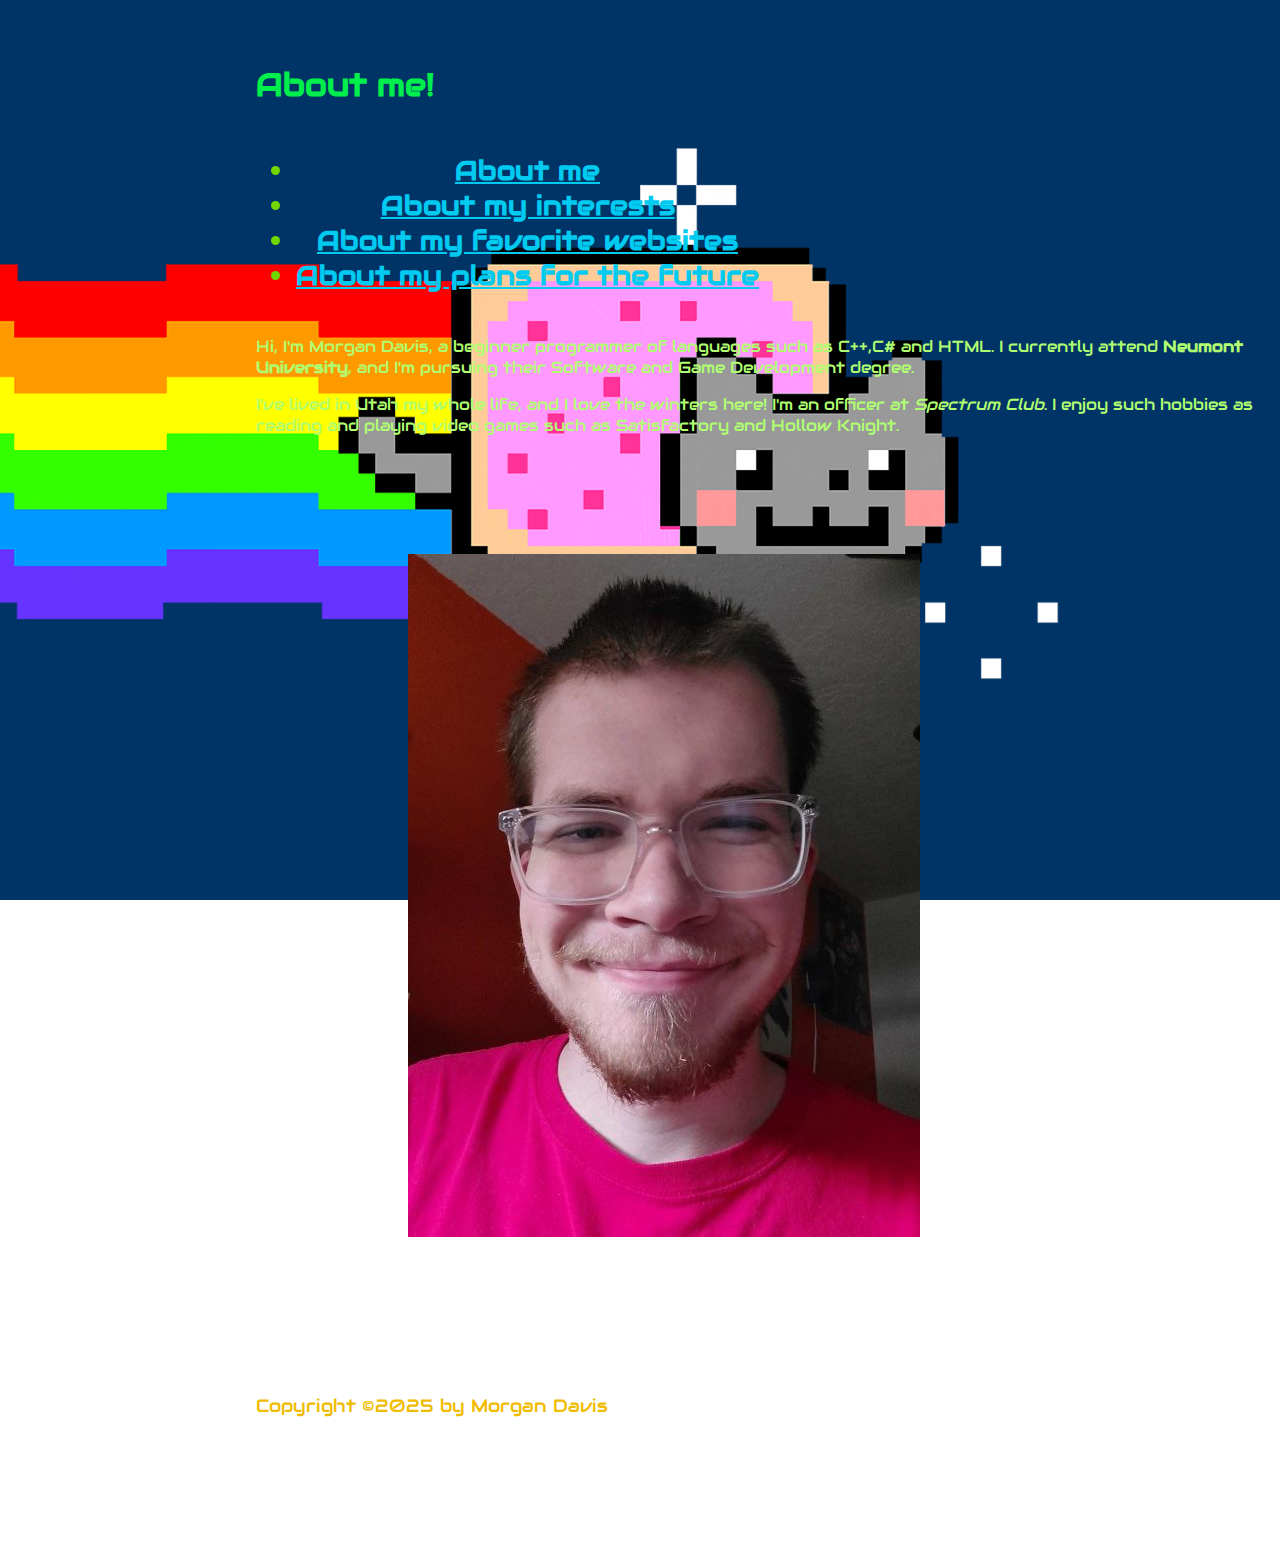
<file: index.html>
<!DOCTYPE html>
<html>
    <head>
                <link rel="stylesheet" href="main2.css">

        <title>About me!</title>
    </head>
    <body>
        <h1>
            About me!
        </h1>
        <header>
            <nav>
                <h2 class="align">
                    <ul>
                        <li><a href="http://127.0.0.1:5500/AboutMeWebsite/index.html" target="_blank">About me</a></li>
                        <li><a href="http://127.0.0.1:5500/AboutMeWebsite/interests.html" target="_blank">About my interests</a></li>
                        <li><a href="http://127.0.0.1:5500/AboutMeWebsite/favorites.html" target="_blank">About my favorite websites</a></li>
                        <li><a href="http://127.0.0.1:5500/AboutMeWebsite/plans.html" target="_blank">About my plans for the future</a></li>
                        
                    </ul>
                </h2>
            </nav>
        </header>
        <article>
            <p>
                Hi, I'm Morgan Davis, a beginner programmer of languages such as C++,C# and HTML. I currently attend 
                <strong>Neumont University</strong>, and I'm pursuing their Software and Game Development degree. 
            </p>
            <p>
                I've lived in Utah my whole life, and I love the winters here! I'm an officer at <em>Spectrum Club</em>.
                I enjoy such hobbies as reading and playing video games such as Satisfactory and Hollow Knight. 
            </p>
        </article>
        <img src="Images/selfie_small.jpg" alt ="A picture of me">
        <footer>
            Copyright ©2025 by Morgan Davis
        </footer>
    </body>
</html>
</file>
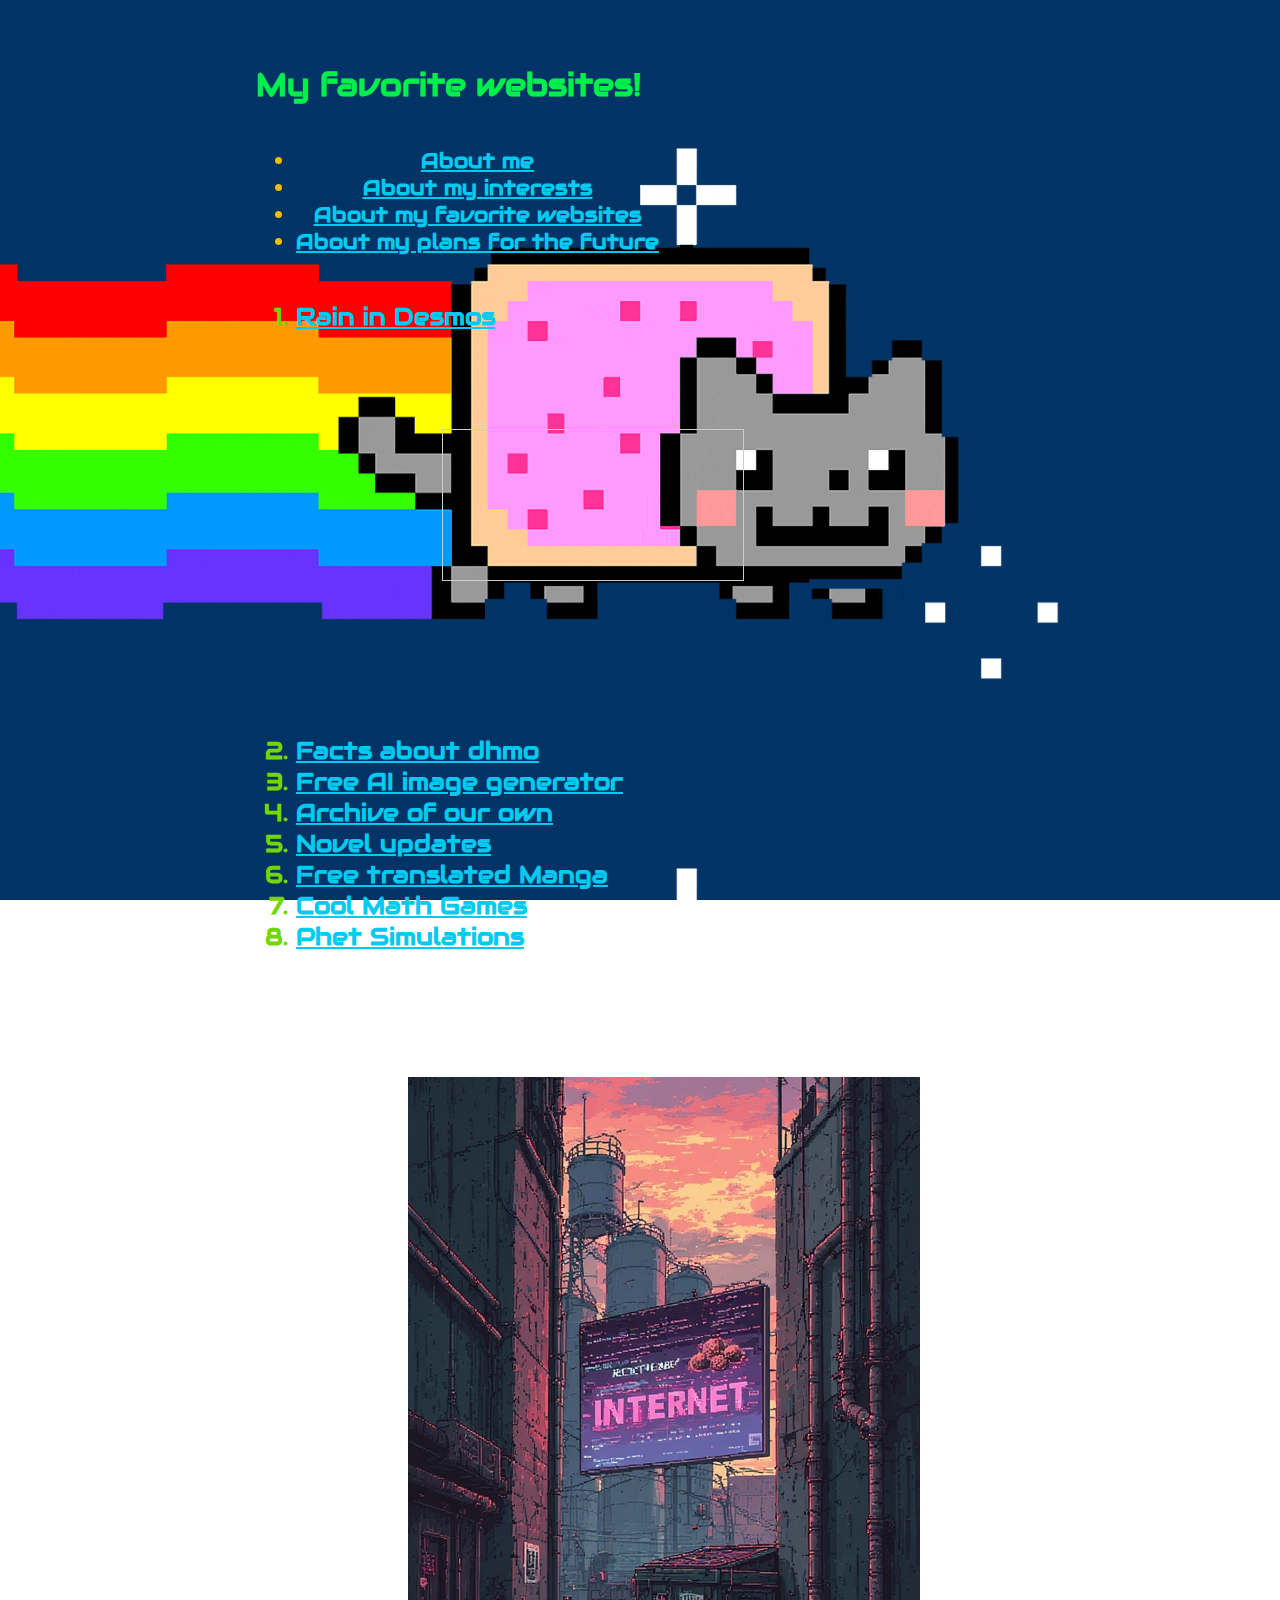
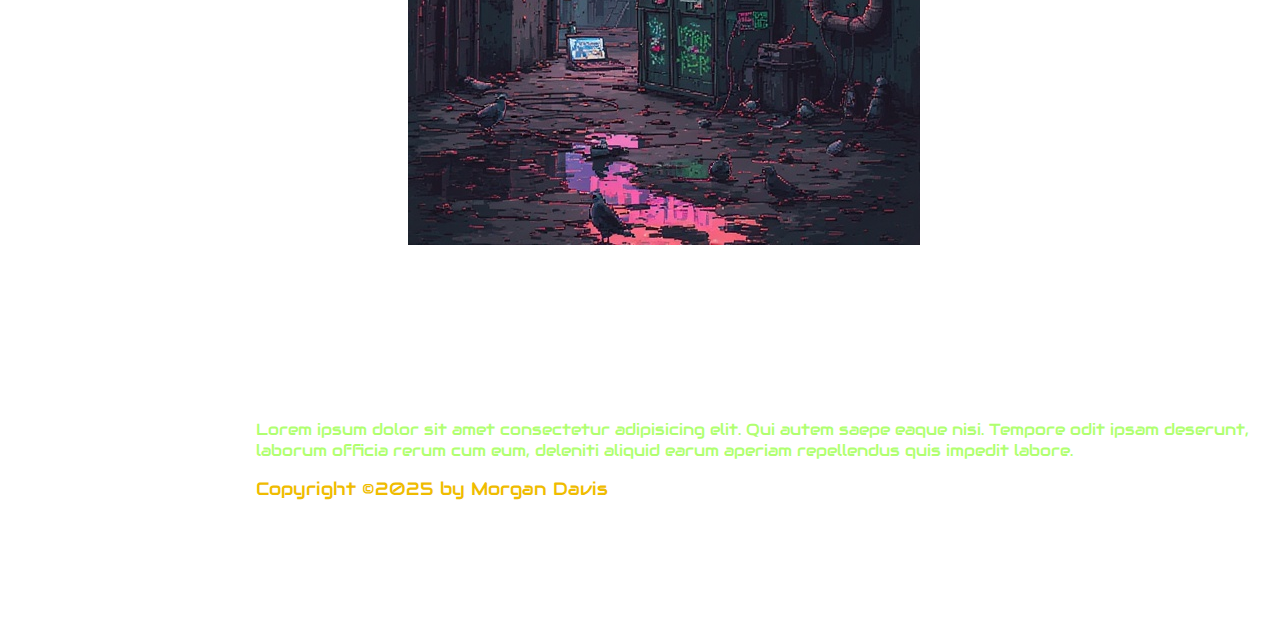
<file: favorites.html>
<!DOCTYPE html>
<html>
    <head>
                <link rel="stylesheet" href="main2.css">

        <title>My favorite websites!</title>
    </head>
    <body>
        <h1>
            My favorite websites!
        </h1>
        <header>
            <nav>
                <h3 class="align">
                    <ul>
                        <li><a href="http://127.0.0.1:5500/AboutMeWebsite/index.html" target="_blank">About me</a></li>
                        <li><a href="http://127.0.0.1:5500/AboutMeWebsite/interests.html" target="_blank">About my interests</a></li>
                        <li><a href="http://127.0.0.1:5500/AboutMeWebsite/favorites.html" target="_blank">About my favorite websites</a></li>
                        <li><a href="http://127.0.0.1:5500/AboutMeWebsite/plans.html" target="_blank">About my plans for the future</a></li>
                        
                    </ul>
                </h3>
            </nav>
        </header>
        <article>
            <nav>
            <h2>
                <ol>
                    <li>
                    <a href="https://www.desmos.com/calculator/dqr7p8p2ql" target="_blank"> 
                        Rain in Desmos<br>
                        <iframe src="https://www.desmos.com/calculator/dqr7p8p2ql?embed"   style="border: 1px solid #ccc" frameborder=0></iframe>
                    </a>
                    </li>
                    <li>
                        <a href="https://dhmo.org/facts.html" target="_blank">Facts about dhmo</a>
                    </li>
                    
                    <li>
                        <a href="https://perchance.org/ai-text-to-image-generator" target="_blank">
                            Free AI image generator
                        </a>
                    </li>
                    <li>
                        <a href="https://archiveofourown.org/" target="_blank">
                            Archive of our own
                        </a>
                    </li>
                    <li>
                        <a href="https://www.novelupdates.com/novelslisting/" target="_blank">
                            Novel updates
                        </a>
                    </li>
                    <li>
                        <a href="https://mangadex.org/" target="_blank">
                            Free translated Manga
                        </a>
                    </li>
                    <li>
                        <a href="https://www.coolmathgames.com/" target="_blank">
                            Cool Math Games
                        </a>
                    </li>
                    <li>
                        <a href="https://phet.colorado.edu/en/simulations/filter?type=java,cheerpj,html" target="_blank">
                            Phet Simulations
                        </a>
                    </li>
                </ol>
            </h2>
        </nav>
        </article>
        <img src="Images/AI_pixil_art.png" alt ="An AI generated image 
        showing a pixil art of an abandoned industrial yard with a digital screen with the word 'INTERNET' on it. An evening sky is visbile at the top of the image">
        <p>
            Lorem ipsum dolor sit amet consectetur adipisicing elit. Qui autem saepe eaque nisi. Tempore odit ipsam deserunt, laborum officia rerum cum eum, deleniti aliquid earum aperiam repellendus quis impedit labore.
        </p>        
        <footer>
            Copyright ©2025 by Morgan Davis
        </footer>
    </body>
</html>
</file>
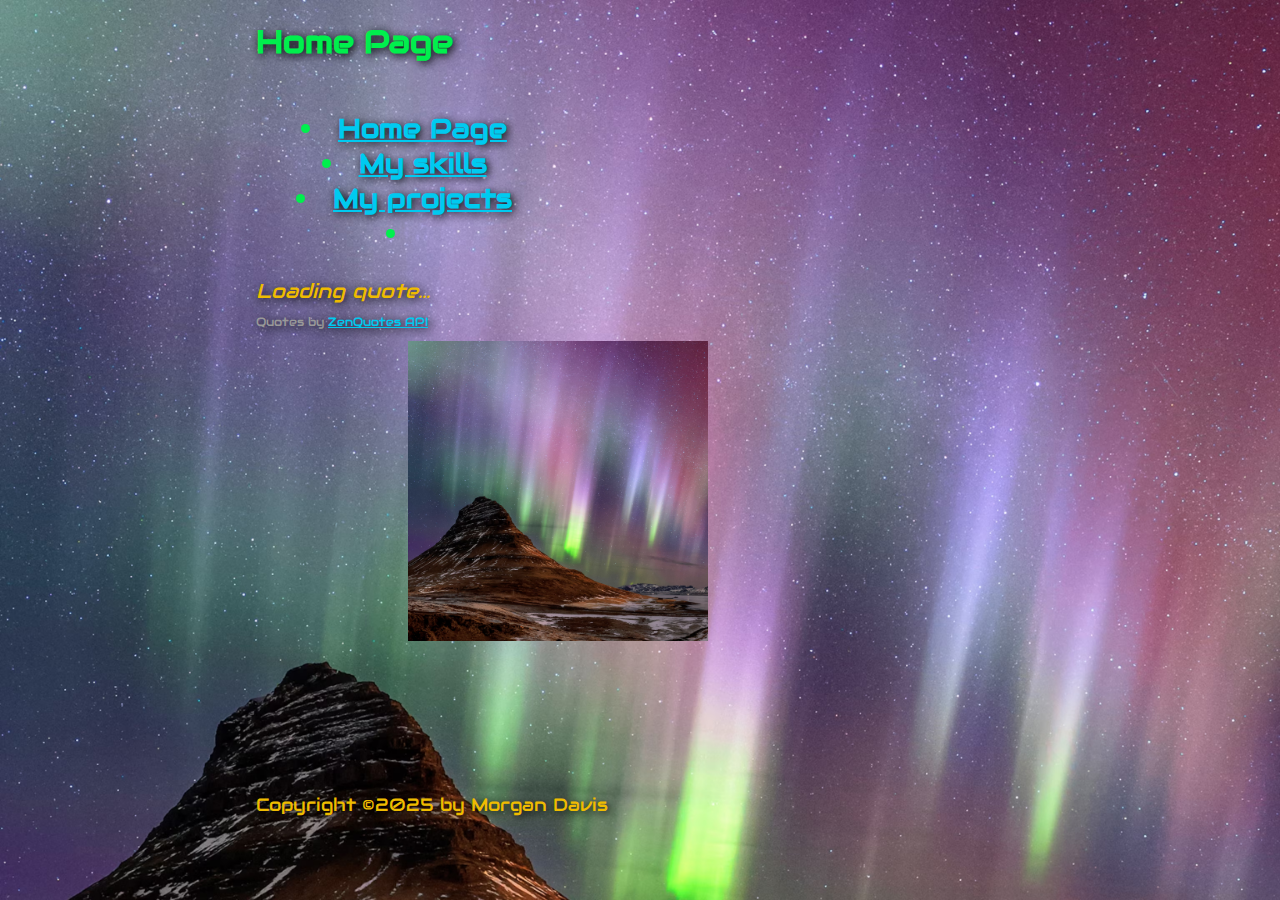
<file: home.html>
<!DOCTYPE html>
<html>
    <head>
                <link rel="stylesheet" href="css/main2.css">

        <title>Home Page</title>
    </head>
    <body>
        <h1>
            Home Page
        </h1>
        <header>
            <nav>
                <h2 >
                    <ul style="text-align: center; list-style-position: inside;">
                        <li><a href="http://127.0.0.1:5500/home.html" target="_blank">Home Page</a></li>
                        <li><a href="http://127.0.0.1:5500/skills.html" target="_blank">My skills</a></li>
                        <li><a href="http://127.0.0.1:5500/projects.html" target="_blank">My projects</a></li>
                        <li><a href="" target="_blank"></a></li>
                        
                    </ul>
                </h2>
            </nav>
        </header>
        <article>
            
            
        </article>
        
        

        <div id="quote" style="font-style: italic; font-size: 20px;">Loading quote...</div>
<div id="author" style="color: #666; text-align: right;"></div>
<div style="font-size: 12px; color: #999; margin-top: 10px;">
    Quotes by <a href="https://zenquotes.io/">ZenQuotes API</a>
</div>
                <!-- Quote section
        <section id="quote-section" class="quote-section">
            <h3>Random Quote</h3>
            <div id="quote" class="quote">Loading quote...</div>-->
            <!-- Rotating image used by the JS slideshow -->
            <img id="image" src="Images/northern_lights.avif" alt="rotating" style="max-height:300px;display:block;margin-top:12px;" />
        </section>

        <footer>
            Copyright ©2025 by Morgan Davis
        </footer>
        <script src="js/logic.js"></script>
    </body>
</html>
</file>
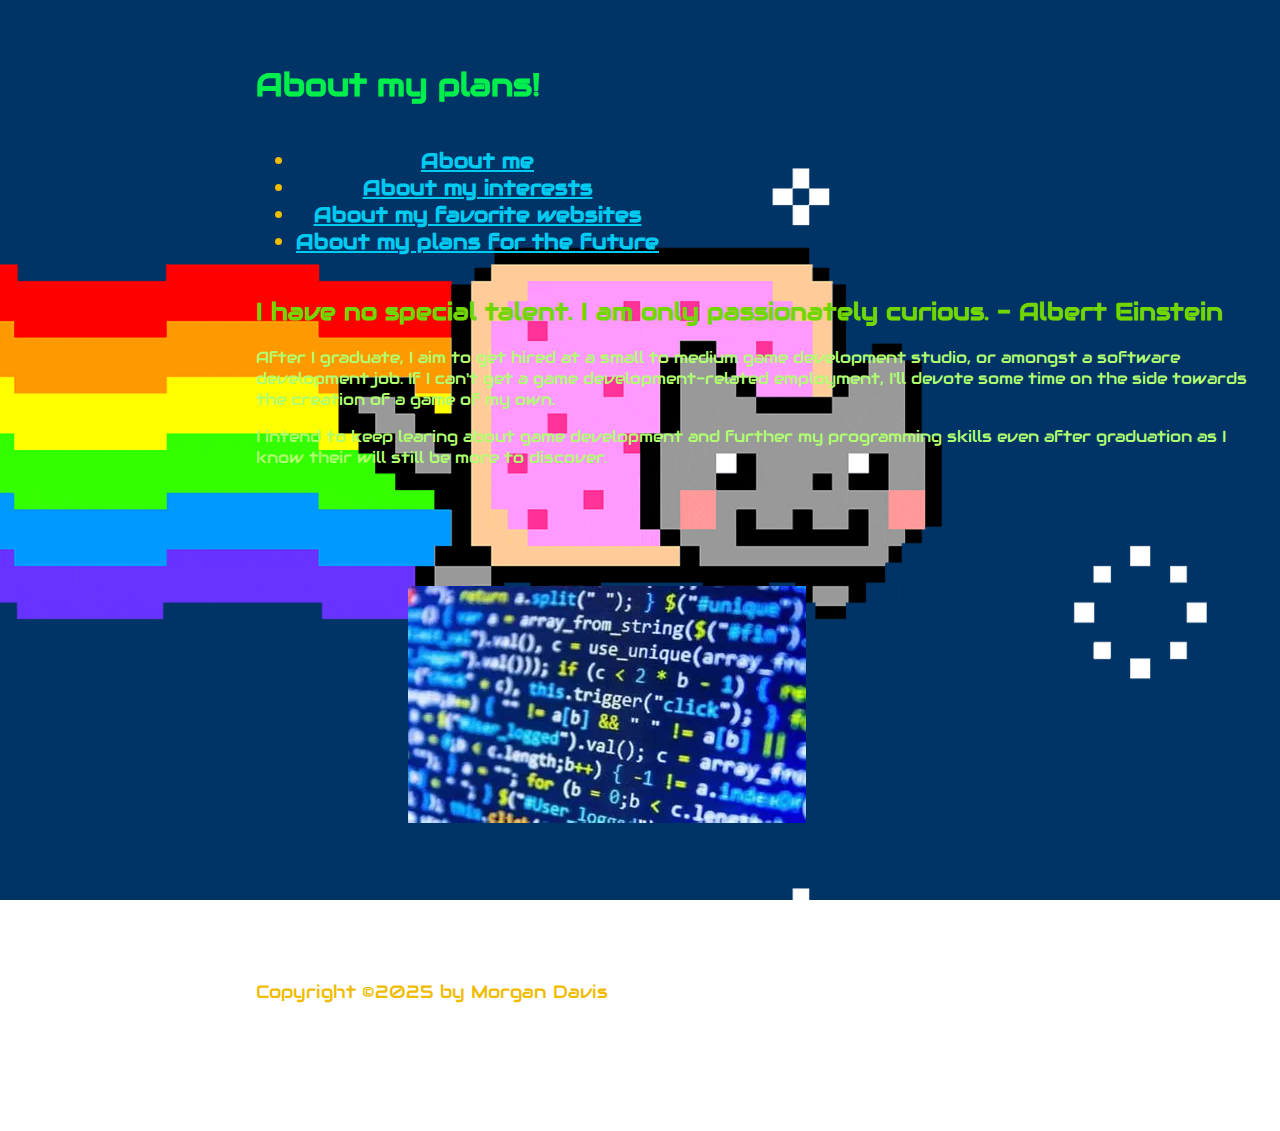
<file: plans.html>
<!DOCTYPE html>
<html>
    <head>
        <link rel="stylesheet" href="main2.css">


        <title>About my plans!</title>

    </head>
    <body>
        <h1>
            About my plans!
        </h1>
        <header>
            <nav>
                <h3 class="align">
                    <ul>
                        <li><a href="http://127.0.0.1:5500/AboutMeWebsite/index.html" target="_blank">About me</a></li>
                        <li><a href="http://127.0.0.1:5500/AboutMeWebsite/interests.html" target="_blank">About my interests</a></li>
                        <li><a href="http://127.0.0.1:5500/AboutMeWebsite/favorites.html" target="_blank">About my favorite websites</a></li>
                        <li><a href="http://127.0.0.1:5500/AboutMeWebsite/plans.html" target="_blank">About my plans for the future</a></li>
                        
                    </ul>
                </h3>
            </nav>
        </header>
        <article>
            <h2>
                <backquote cite="https://en.wikiquote.org/wiki/Albert_Einstein">
                    I have no special talent. I am only passionately curious. - Albert Einstein
                </backquote>
            </h2>
            <p>
                After I graduate, I aim to get hired at a small to medium game development
                studio, or amongst a software development job. If I can't
                get a game development-related employment, I'll devote
                some time on the side towards the creation of a game
                of my own. 
            </p>
            <p>
                I intend to keep learing about game development and
                further my programming skills even after
                graduation as I know their will still 
                be more to discover.
            </p>
        </article>
        <img  src="Images/programming.png" alt ="An image of a myriad of programming statements jumbled together">
        <footer>
            Copyright ©2025 by Morgan Davis
        </footer>
    </body>
</html>
</file>
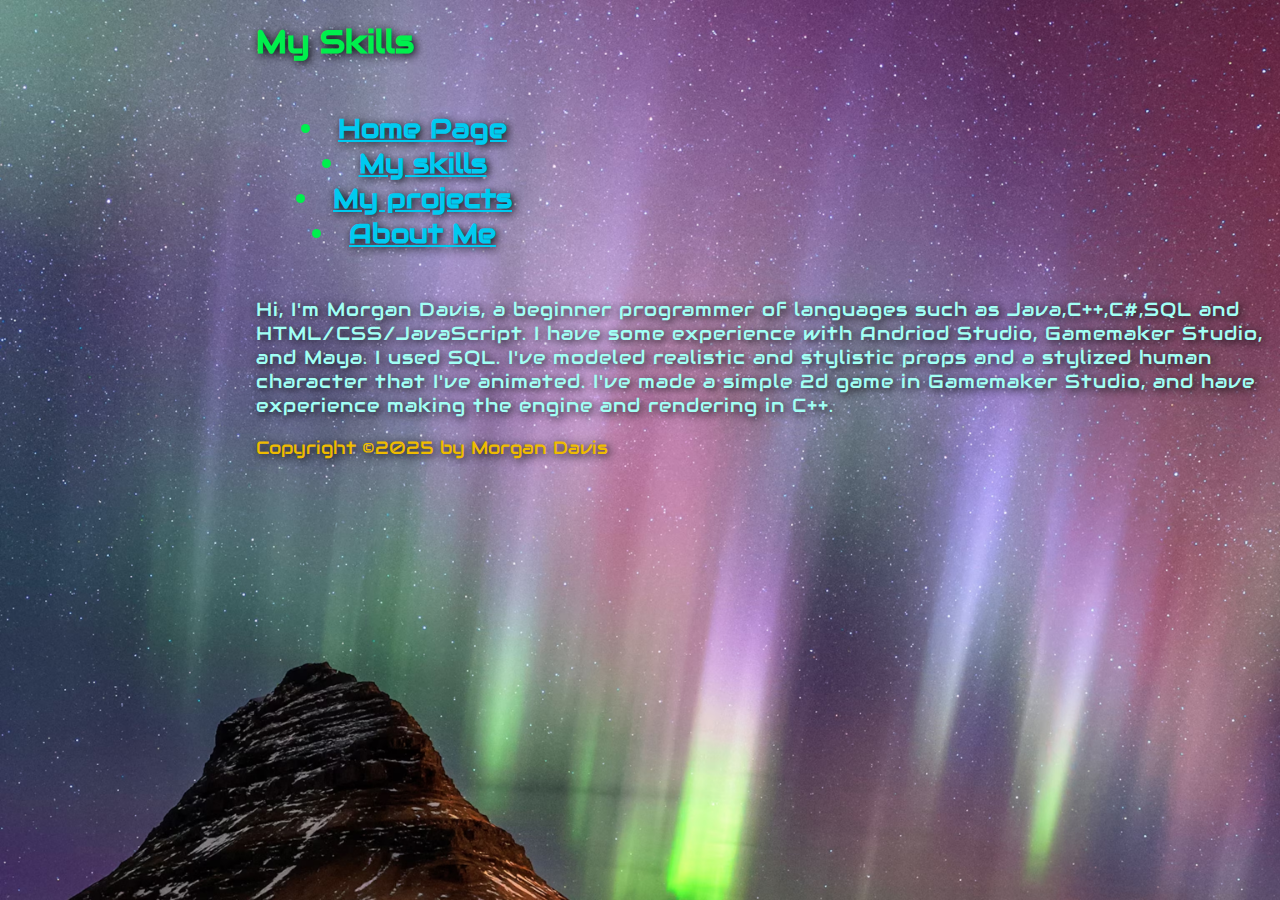
<file: skills.html>
<!DOCTYPE html>
<html>
    <head>
                <link rel="stylesheet" href="css/main2.css">

        <title>My Skills</title>
    </head>
    <body>
        <h1>
            My Skills
        </h1>
        <header>
            <nav>
                <h2 >
                    <ul style="text-align: center; list-style-position: inside;">
                        <li><a href="http://127.0.0.1:5500/index.html" target="_blank">Home Page</a></li>
                        <li><a href="http://127.0.0.1:5500/skills.html" target="_blank">My skills</a></li>
                        <li><a href="http://127.0.0.1:5500/projects.html" target="_blank">My projects</a></li>
                        <li><a href="http://127.0.0.1:5500/aboutMe.html" target="_blank">About Me</a></li>

                    </ul>
                </h2>
            </nav>
        </header>
        <article>
            
            <p style="font-size: larger; letter-spacing: 1px;">
                Hi, I'm Morgan Davis, a beginner programmer of languages such as Java,C++,C#,SQL and HTML/CSS/JavaScript. 
                I have some experience with Andriod Studio, Gamemaker Studio, and Maya. 
                I used SQL.
                I've modeled realistic and stylistic props and a stylized human character that I've animated.
                I've made a simple 2d game in Gamemaker Studio, and have experience making the engine and rendering in C++.
            </p>

            
        </article>
        
     
        <footer>
            Copyright ©2025 by Morgan Davis
        </footer>
        <script src="js/logic.js"></script>
    </body>
</html>
</file>
<file: main2.css>
@import url('https://fonts.googleapis.com/css2?family=Quantico:ital,wght@0,400;0,700;1,400;1,700&family=Tilt+Prism&display=swap');

@import url('https://fonts.googleapis.com/css2?family=Audiowide&family=Quantico:ital,wght@0,400;0,700;1,400;1,700&family=Tilt+Prism&display=swap');

body{

    
    font-family: Audiowide,Quantico;
    color: #EFBC00;
    background-image: url(Images/nyan_cat.gif);
    background-attachment: fixed;
    background-size: 100%;
    background-repeat: repeat-y;
    background-position: 10%;
    margin-left: 20%;
    margin-bottom: 10%;
    margin-top: 5%;

    

}
img,iframe{
    height:40%;
    margin:10% 0% 15% 15%;
}

h1{
    color:#00EF4D;
}
h2{
    color:#72D600;
}
p{
    color:#b0ff70;
}

header{
    display: inline-block;
}
footer, header{
    font-size: large;
}
/*Lists don't work well with just a text align*/
.align{
    text-align: center;
}
/* unvisited link */
a:link {
  color: #00CAF0;
}

/* visited link */
a:visited {
  color: rgb(156, 209, 252);
}

/* mouse over link */
a:hover {
    color: #01F4F0;
}

/* selected link */
a:active {
    color: #53FA58;
}
</file>
<file: css/main2.css>
@import url('https://fonts.googleapis.com/css2?family=Quantico:ital,wght@0,400;0,700;1,400;1,700&family=Tilt+Prism&display=swap');

@import url('https://fonts.googleapis.com/css2?family=Audiowide&family=Quantico:ital,wght@0,400;0,700;1,400;1,700&family=Tilt+Prism&display=swap');

body{

    
    font-family: Audiowide,Quantico;
    color: #EFBC00;
    background-image: url(../Images/northern_lights.avif);
    background-attachment: fixed;
    background-size: cover;
    background-repeat: repeat-x;
    margin-left: 20%;
    
    text-shadow:  2px 2px 10px rgb(0, 0, 0);
    

}
img,iframe{
    height:40%;
    margin:10% 0% 15% 15%;
}

h1,h2{
    color:#00EF4D;
}

p{
    color:#a1fff4;
}

header{
    display: inline-block;
}
footer, header{
    font-size: large;
}
/*Lists don't work well with just a text align*/
.align{
    text-align: center;
}
/* unvisited link */
a:link {
  color: #00CAF0;
}

/* visited link */
a:visited {
  color: rgb(0, 255, 55);
}

/* mouse over link */
a:hover {
    color: #01F4F0;
}

/* selected link */
a:active {
    color: #eeff00;
}
</file>
